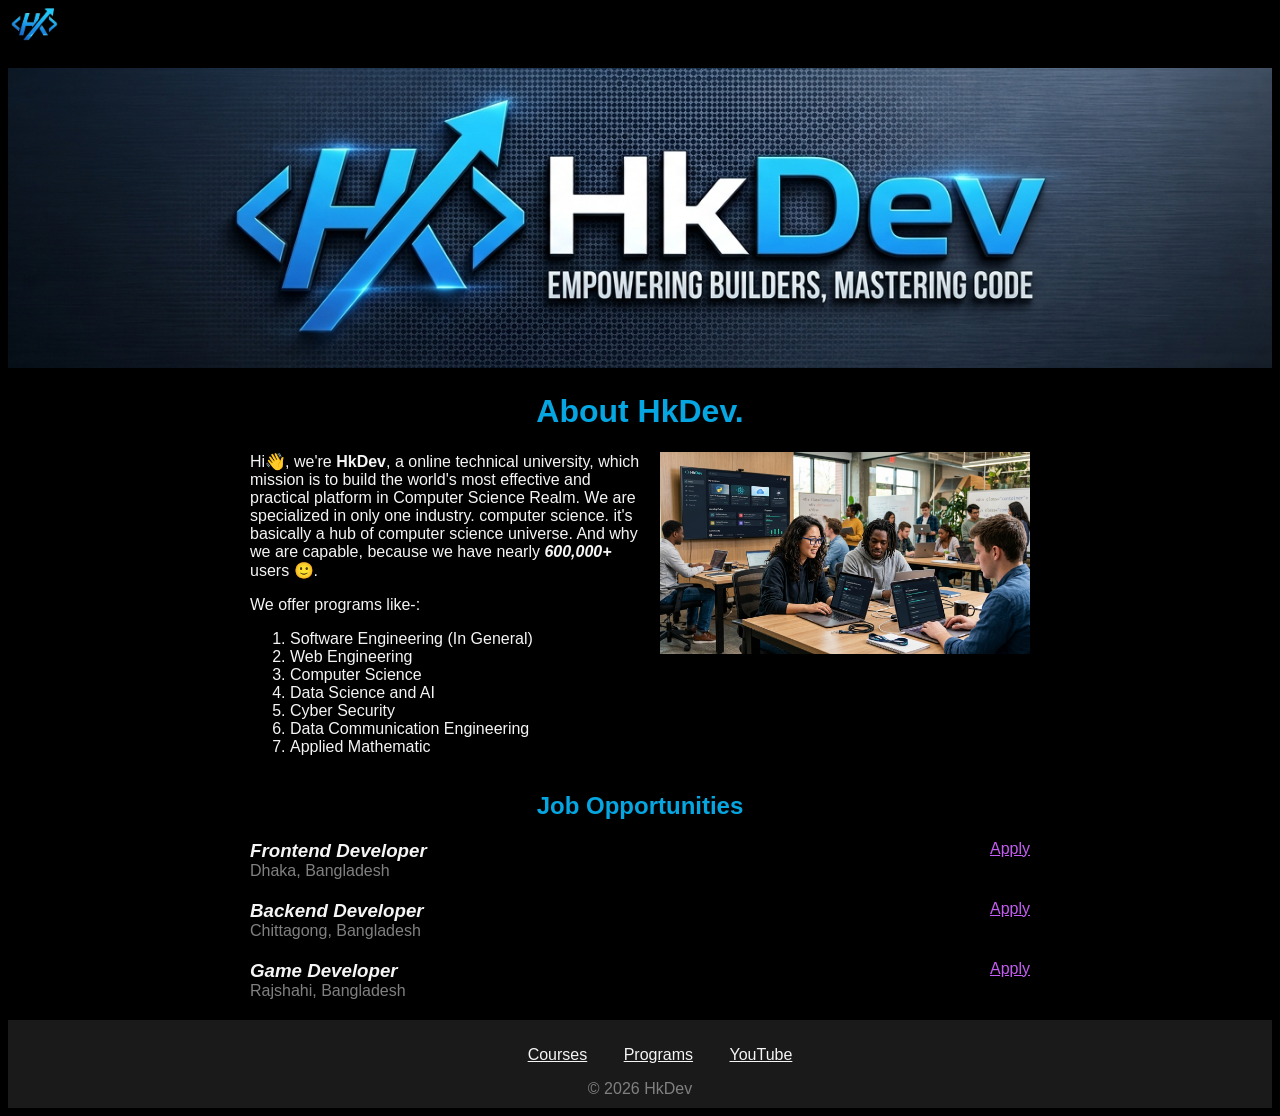
<file: html_css/my-first-web-page/index.html>
<!doctype html>
<html lang="en">

<head>
  <meta charset="UTF-8" />
  <meta name="viewport" content="width=device-width, initial-scale=1.0" />
  <title>My Page</title>
  <link rel="stylesheet" href="./style.css">
</head>

<body>
  <header>
    <nav class="nav-bar">
      <img class="logo" src="./assets/logo.png" alt="company-logo">
    </nav>
    <img id="banner" src="./assets/banner.png" alt="banner_of_HkDev">
    <h1>About HkDev.</h1>
    <div class="about">
      <div class="desc">
        <p style="margin-top: 0;">
          Hi👋, we're <b>HkDev</b>, a online technical university, which mission is to build the world's most effective
          and practical platform in Computer Science Realm. We are specialized in only one industry. computer science.
          it's
          basically a hub of computer science universe. And why we are capable, because we have nearly
          <strong><i>600,000+</i></strong> users 🙂.
        </p>
        <p>We offer programs like-:</p>
        <ol>
          <li>Software Engineering (In General)</li>
          <li>Web Engineering</li>
          <li>Computer Science</li>
          <li>Data Science and AI</li>
          <li>Cyber Security</li>
          <li>Data Communication Engineering</li>
          <li>Applied Mathematic</li>
        </ol>
      </div>
      <div class="team">
        <img src="./assets/team.png" alt="HkDev_team">
      </div>
    </div>
  </header>

  <main>
    <h2>Job Opportunities</h2>
    <div style="margin-bottom: 20px;">
      <a href="mailto:awarehossain@gmail.com?subject=Frontend" class="apply" target="_blank">Apply</a>
      <h3 class="job-role">Frontend Developer</h3>
      <span class="locations">Dhaka, Bangladesh</span>
    </div>
    <div style="margin-bottom: 20px;">
      <a href="#" class="apply">Apply</a>
      <h3 class="job-role">Backend Developer</h3>
      <span class="locations">Chittagong, Bangladesh</span>
    </div>
    <div style="margin-bottom: 20px;">
      <a href="#" class="apply">Apply</a>
      <h3 class="job-role">Game Developer</h3>
      <span class="locations">Rajshahi, Bangladesh</span>
    </div>
  </main>

  <footer>
    <ul>
      <li><a href="https://scrimba.com/t0frontend?via=freecodecamp" target="_blank">Courses</a></li>
      <li><a href="https://scrimba.com/t0frontend:lessons" target="_blank">Programs</a></li>
      <li><a href="https://scrimba.com/t0frontend?via=freecodecamp" target="_blank">YouTube</a></li>
    </ul>
    <span class="copy-right">&copy; 2026 HkDev</span>
  </footer>
</body>

</html>
</file>
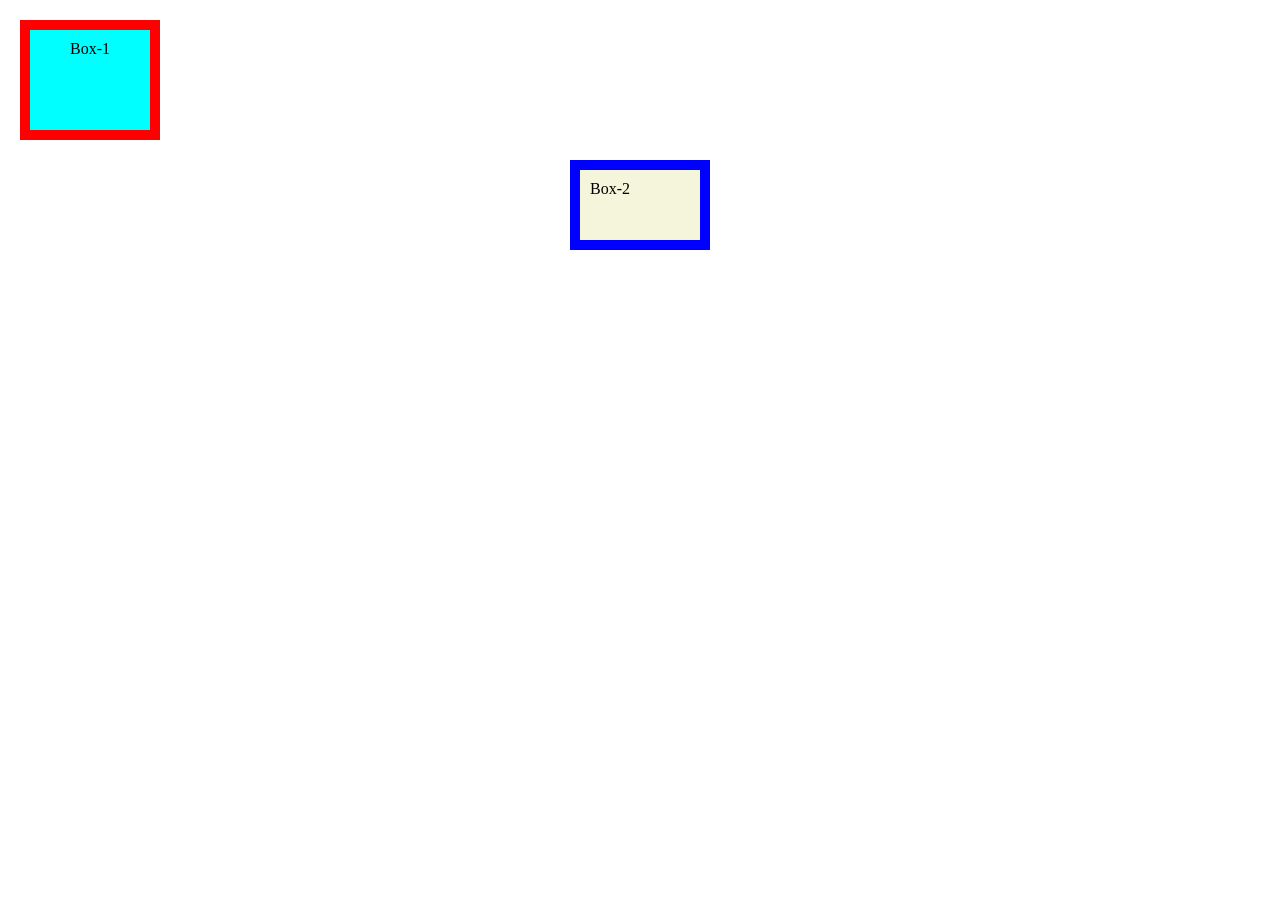
<file: html_css/my-first-web-page/box-model.html>
<!DOCTYPE html>
<html lang="en">

<head>
  <meta charset="UTF-8">
  <meta name="viewport" content="width=device-width, initial-scale=1.0">
  <title>CSS-Box-Model</title>
  <style>
    * {
      margin: 0;
      padding: 0;
    }
    .box-1 {
      background-color: aqua;
      height: 80px;
      width: 100px;
      padding: 10px;
      border: 10px solid red;
      margin: 20px;
      text-align: center;
    }
    .box-2 {
      background-color: beige;
      height: 50px;
      width: 100px;
      border: 10px solid blue;
      padding: 10px;
      margin: 20px auto;
    }
  </style>
</head>

<body>
  <div class="box-1">Box-1</div>
  <div class="box-2">Box-2</div>
</body>

</html>
</file>
<file: html_css/my-first-web-page/style.css>
* {
  box-sizing: border-box;
  /* background-color: black; */
  font-family: Arial, Helvetica, sans-serif;
  color: whitesmoke;
}

body {
  background-color: black;
}

h1,
h2 {
  text-align: center;
  color: #05ace9f6;
}

.nav-bar {
  height: 60px;
  .logo {
    width: 50px;
  }
}

#banner {
  width: 100%;
  height: 300px;
  object-fit: cover;
}

.locations {
  color: grey;
}

.about {
  display: flex;
  max-width: 800px;
  margin: 0 auto;
  padding: 0 10px;
}

.desc {
  width: 50%;
}

.team {
  width: 50%;
  padding-left: 20px;
  img {
    width: 100%;
    object-fit: cover;
  }
}

main {
  max-width: 800px;
  margin: 0 auto;
  padding: 0 10px;
}

.job-role {
  margin-bottom: 0;
  margin-top: 0;
  font-style: italic;
}

.apply {
  float: right;
  color: rgb(196, 93, 243);
}

footer {
  background-color: rgba(128, 128, 128, 0.204);
  padding: 10px;
  ul {
    list-style: none;
    li {
      display: inline;
      margin: 0 16px;
    }
  }
  text-align: center;
  .copy-right {
    color: gray;
  }
}
</file>
